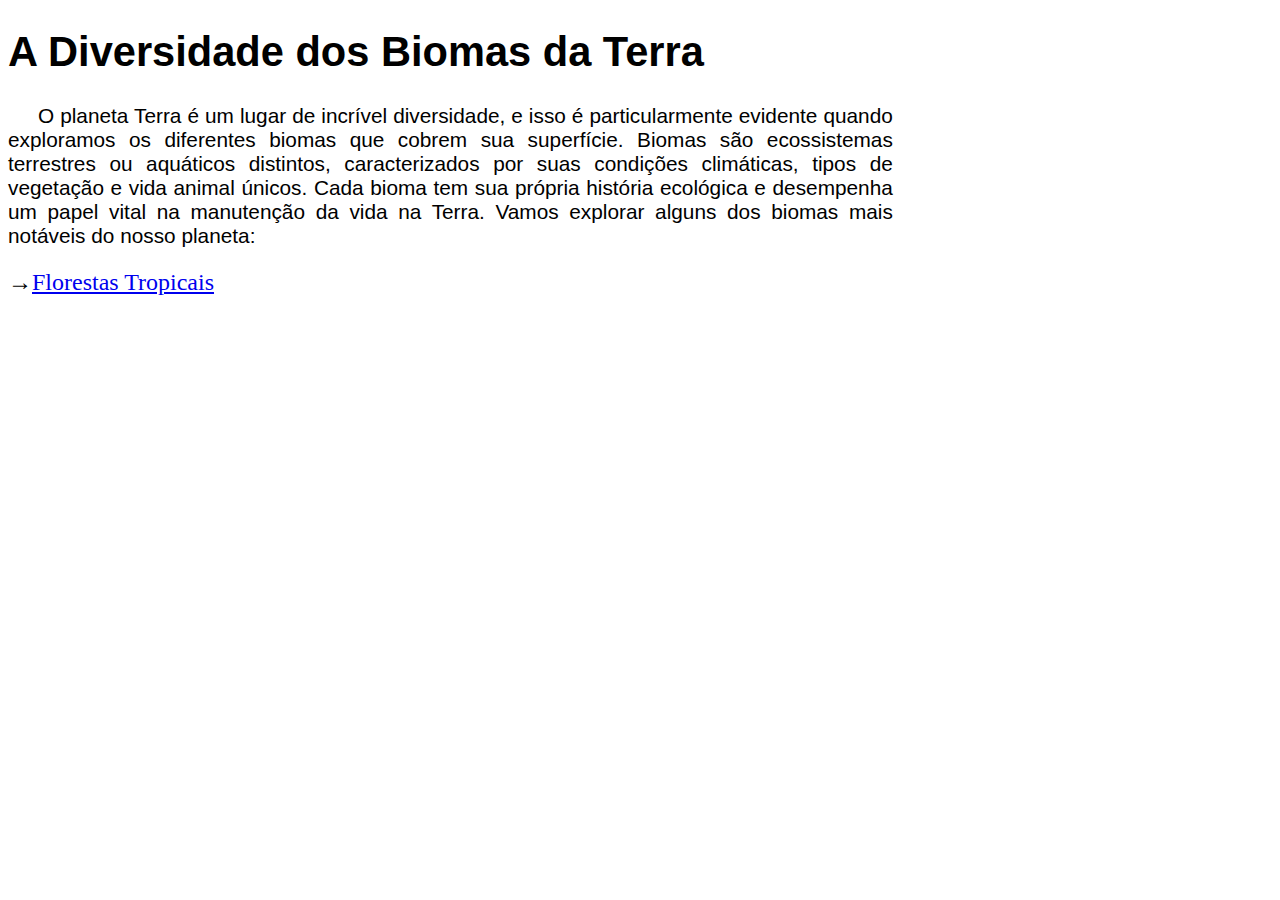
<file: Projeto-biomas/index.html>
<!DOCTYPE html>
<html>
  <head>
    <meta charset="UTF-8" />
    <link
      rel="shortcut icon"
      href="./Imagens-biomas/Planeta Terra.ico"
      type="image/x-icon"
    />
    <title>Planeta Terra</title>
    <style>
      main {
        font-family: Arial, Helvetica, sans-serif;
        font-size: 1.3em;
        text-align: justify;
      }
      p {
        text-indent: 30px;
        width: 70%;
      }
      h2 {
        font-size: 1.5em;
        font-weight: normal;
      }
    </style>
  </head>
  <body>
    <main>
      <h1>A Diversidade dos Biomas da Terra</h1>
      <p>
        O planeta Terra é um lugar de incrível diversidade, e isso é
        particularmente evidente quando exploramos os diferentes biomas que
        cobrem sua superfície. Biomas são ecossistemas terrestres ou
        aquáticos
        distintos, caracterizados por suas condições climáticas, tipos de
        vegetação e vida animal únicos. Cada bioma tem sua própria história
        ecológica e desempenha um papel vital na manutenção da vida na Terra.
        Vamos explorar alguns dos biomas mais notáveis do nosso planeta:
      </p>
    </main>
    <P>
      <h2>&rarr;<a href="Projeto Secundario.html">Florestas Tropicais</a></h2>
    </P>
  </body>
</html>
</file>
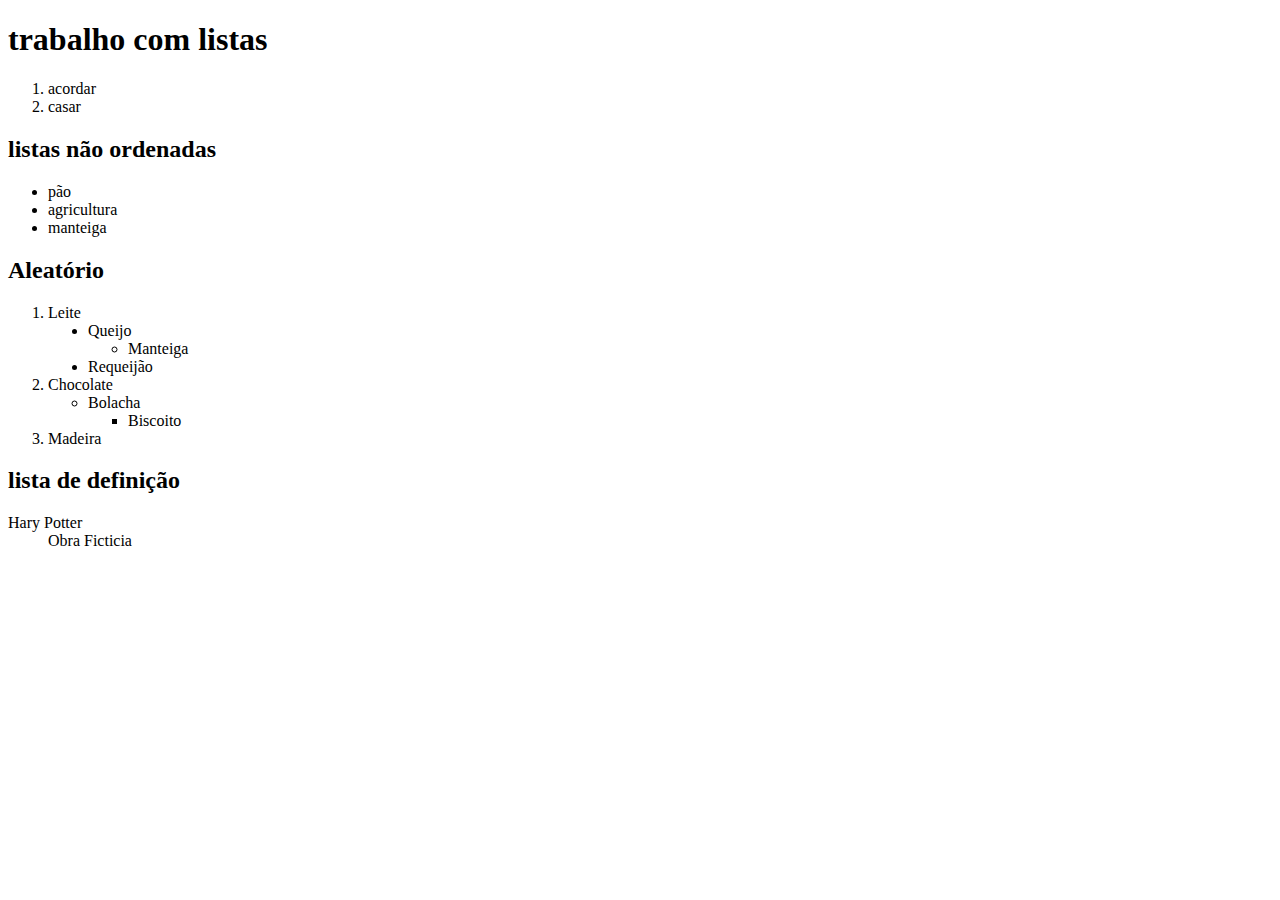
<file: Exercícios-modulo1/Exercício1.html>
<!DOCTYPE html>
<html lang="en">
  <head>
    <meta charset="UTF-8" />
    <meta name="viewport" content="width=device-width, initial-scale=1.0" />
    <title>listas</title>
  </head>
  <body>
    <h1>trabalho com listas</h1>
    <ol>
      <li>acordar</li>
      <li>casar</li>
    </ol>
    <h2>listas não ordenadas</h2>
    <ul>
      <li>pão</li>
      <li>agricultura</li>
      <li>manteiga</li>
    </ul>
    <h2>Aleatório</h2>
    <ol>
      <li>Leite</li>
      <ul type="disc">
        <li>Queijo</li>
        <ul type="circle">
          <li>Manteiga</li>
        </ul>
        <li>Requeijão</li>
      </ul>
      <li>Chocolate</li>
      <ul>
        <li>Bolacha</li>
        <ul>
          <li>Biscoito</li>
        </ul>
      </ul>
      <li>Madeira</li>
    </ol>
    <h2>lista de definição</h2>
    <dl>
      <dt>Hary Potter</dt>
      <dd>Obra Ficticia</dd>
    </dl>
  </body>
</html>
</file>
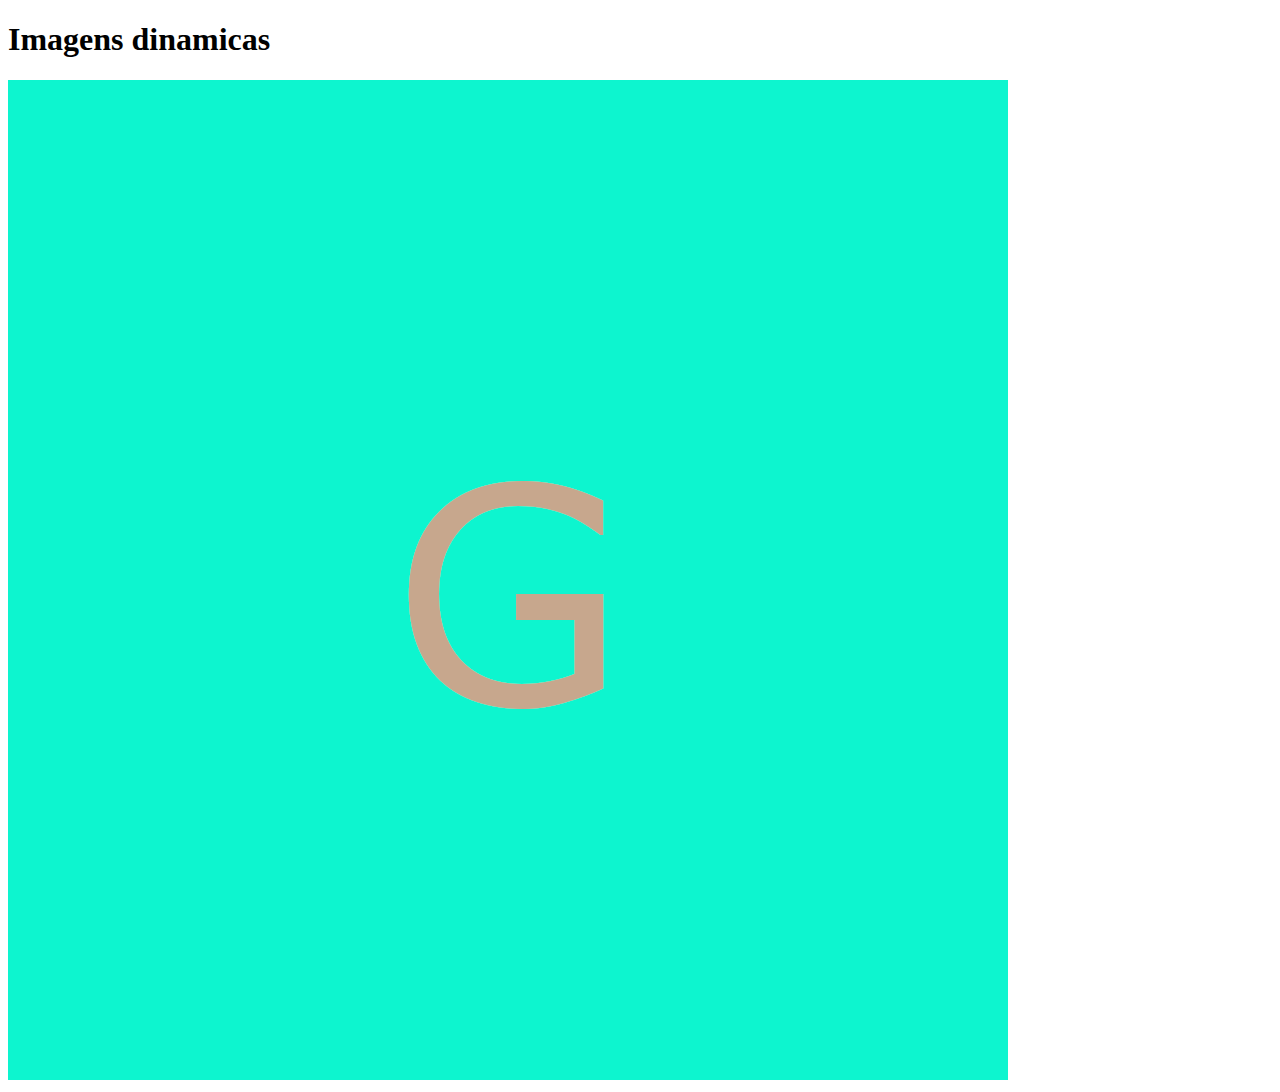
<file: Exercícios-modulo1/Exercício2.html>
<!DOCTYPE html>
<html>
  <head>
    <meta charset="UTF-8" />
    <title>Teste5</title>
  </head>
  <body>
    <h1>Imagens dinamicas</h1>
    <picture>
      <source
        media="(max-width: 750px)"
        srcset="Imagens/imagem-p.png"
        type="image/png"
      />
      <source
        media="(max-width: 1050px)"
        srcset="Imagens/imagem-m.png"
        type="image/png"
      />
      <img src="Imagens/imagem-g.png" alt="imagem flexivel" />
    </picture>
  </body>
</html>
</file>
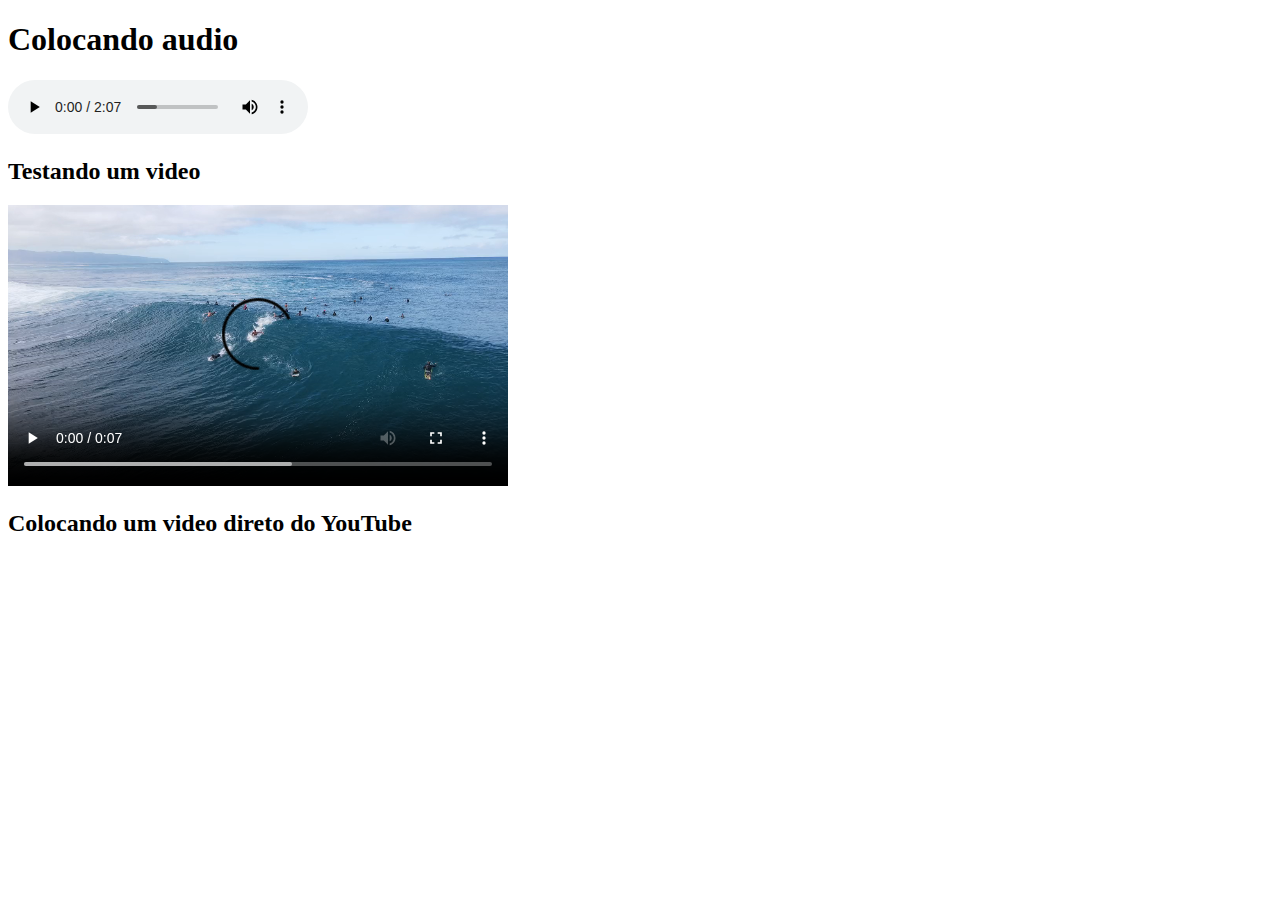
<file: Exercícios-modulo1/Exercício3.html>
<!DOCTYPE html>
<html lang="en">
  <head>
    <meta charset="UTF-8" />
    <meta name="viewport" content="width=device-width, initial-scale=1.0" />
    <title>Teste 6</title>
  </head>
  <body>
    <h1>Colocando audio</h1>
    <audio controls>
      <source src="midia/musica1.mp3" type="audio/mpeg" />
    </audio>
    <p>
      <h2>Testando um video</h2>
    </p>
   <video src="midia/videoteste.mp4" width="500" controls></video>
   <p><h2>Colocando um video direto do YouTube</h2></p>
   <iframe width="560" height="315" src="https://www.youtube.com/embed/4jUyc4AlthA?si=H-z3VMNgBRx1WwD5"
    title="YouTube video player" frameborder="0" allow="accelerometer; autoplay; clipboard-write;
     encrypted-media; gyroscope; picture-in-picture; web-share" allowfullscreen></iframe>
  </body>
</html>
</file>
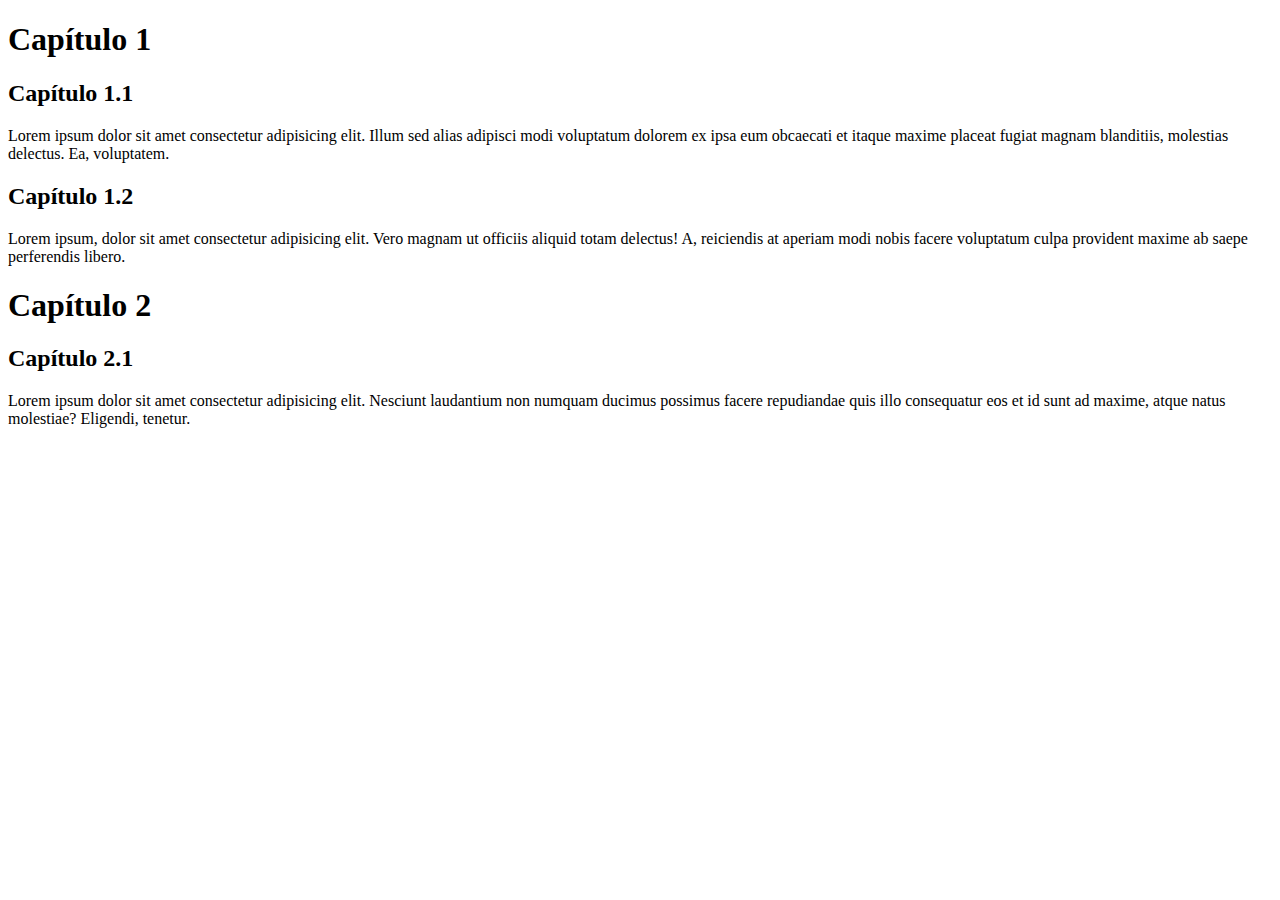
<file: Exercícios-modulo1/Exercício4.html>
<!DOCTYPE html>
<html lang="en">
  <head>
    <meta charset="UTF-8" />
    <meta name="viewport" content="width=device-width, initial-scale=1.0" />
    <title>Teste7</title>
  </head>
  <body>
    <h1>Capítulo 1</h1>
    <h2>Capítulo 1.1</h2>
    <p>
      Lorem ipsum dolor sit amet consectetur adipisicing elit. Illum sed alias
      adipisci modi voluptatum dolorem ex ipsa eum obcaecati et itaque maxime
      placeat fugiat magnam blanditiis, molestias delectus. Ea, voluptatem.
    </p>
    <h2>Capítulo 1.2</h2>
    <p>
      Lorem ipsum, dolor sit amet consectetur adipisicing elit. Vero magnam ut
      officiis aliquid totam delectus! A, reiciendis at aperiam modi nobis
      facere voluptatum culpa provident maxime ab saepe perferendis libero.
    </p>
    <h1>Capítulo 2</h1>
    <h2>Capítulo 2.1</h2>
    <p>
      Lorem ipsum dolor sit amet consectetur adipisicing elit. Nesciunt
      laudantium non numquam ducimus possimus facere repudiandae quis illo
      consequatur eos et id sunt ad maxime, atque natus molestiae? Eligendi,
      tenetur.
    </p>
  </body>
</html>
</file>
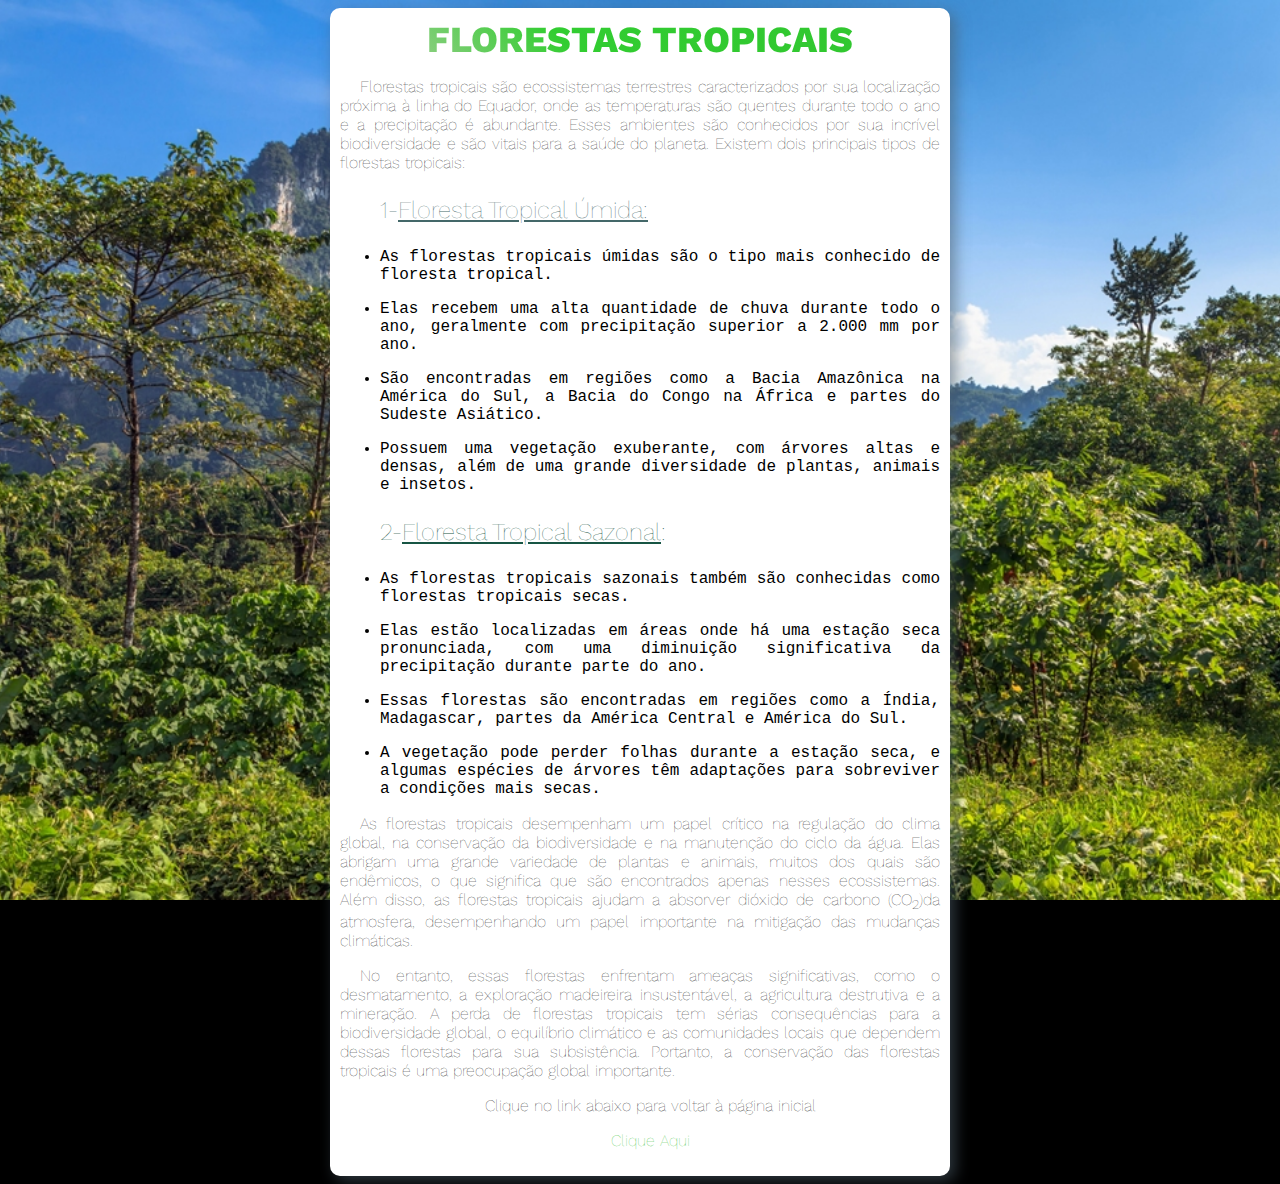
<file: Projeto-biomas/Projeto Secundario.html>
<!DOCTYPE html>
<html lang="en">
  <head>
    <meta charset="UTF-8" />
    <meta name="viewport" content="width=device-width, initial-scale=1.0" />
    <link rel="shortcut icon" href="./Imagens-biomas/ftropicais.ico" type="image/x-icon">
    <title>Florestas Tropicais</title>
    <link rel="stylesheet" href="principal.css">
    <link rel="preconnect" href="https://fonts.googleapis.com">
    <link rel="preconnect" href="https://fonts.gstatic.com" crossorigin>
    <link href="https://fonts.googleapis.com/css2?family=Merriweather&family=Work+Sans:ital
    ,wght@0,200;0,400;0,700;0,800;1,400&display=swap" rel="stylesheet">
  </head>
  <body>
    <main>     
          <div class="texto">
            Florestas Tropicais
          </div>     
        <p>
          <h3>
   Florestas tropicais são ecossistemas terrestres caracterizados por sua localização próxima
   à linha do Equador, onde as temperaturas são quentes durante todo o ano e a precipitação é abundante.
   Esses ambientes são conhecidos por sua incrível biodiversidade e são vitais para a saúde do planeta.
   Existem dois principais tipos de florestas tropicais:
         </h3>
        </p>
        <p>
          <h2 class="umida"><ol>1-<u>Floresta Tropical Úmida:</u></ol></h2>
        </p>
          <p>
<ul>
              <li>As florestas tropicais úmidas são o tipo mais conhecido de floresta tropical.</li>
             <p> 
        <li>Elas recebem uma alta quantidade de chuva durante todo o ano, geralmente com precipitação
            superior a 2.000 mm por ano.</li>
             </p> 
              <p>
        <li>São encontradas em regiões como a Bacia Amazônica na América do Sul,
           a Bacia do Congo na África e partes do Sudeste Asiático.</li>
              </p>
              <p>
        <li>Possuem uma vegetação exuberante, com árvores altas e densas,
           além de uma grande diversidade de plantas, animais e insetos.</li>
              </p>
</ul>
            
        <h2 class="sazonal"><ol>2-<u>Floresta Tropical Sazonal</u>:</ol></h2>
<ul>
        <li>As florestas tropicais sazonais também são conhecidas como florestas tropicais secas.</li>
             <p>
        <li>Elas estão localizadas em áreas onde há uma estação seca pronunciada,
           com uma diminuição significativa da precipitação durante parte do ano.</li>
             </p>
             <p>
        <li>Essas florestas são encontradas em regiões como a Índia, Madagascar,
           partes da América Central e América do Sul.</li>
             </p>
             <p>
        <li>A vegetação pode perder folhas durante a estação seca, e algumas
           espécies de árvores têm adaptações para sobreviver a condições mais secas.</li>
             </p>
</ul>           
              <p>
                <h3>
    As florestas tropicais desempenham um papel crítico na regulação do clima global, na
    conservação da biodiversidade e na manutenção do ciclo da água. Elas abrigam uma grande
    variedade de plantas e animais, muitos dos quais são endêmicos, o que significa que são
    encontrados apenas nesses ecossistemas. Além disso, as florestas tropicais ajudam a
    absorver dióxido de carbono (CO<sub>2</sub>)da atmosfera, desempenhando um papel importante na
    mitigação das mudanças climáticas.
                </h3>
              </p>
                 <p>
                  <h3>
    No entanto, essas florestas enfrentam ameaças significativas, como o desmatamento, a exploração
    madeireira insustentável, a agricultura destrutiva e a mineração. A perda de florestas tropicais
    tem sérias consequências para a biodiversidade global, o equilíbrio climático e as comunidades
    locais que dependem dessas florestas para sua subsistência. Portanto, a conservação das
    florestas tropicais é uma preocupação global importante.
                  </h3>
                  <p>
                    <h3 style="text-align: center;">
                      Clique no link abaixo para voltar à página inicial
                    </h3>
                  </p>
                             <a href="index.html">
                          <h3 style="text-align: center;">Clique Aqui</h3>
                             </a>
    </main>
  </body>
</html>
</file>
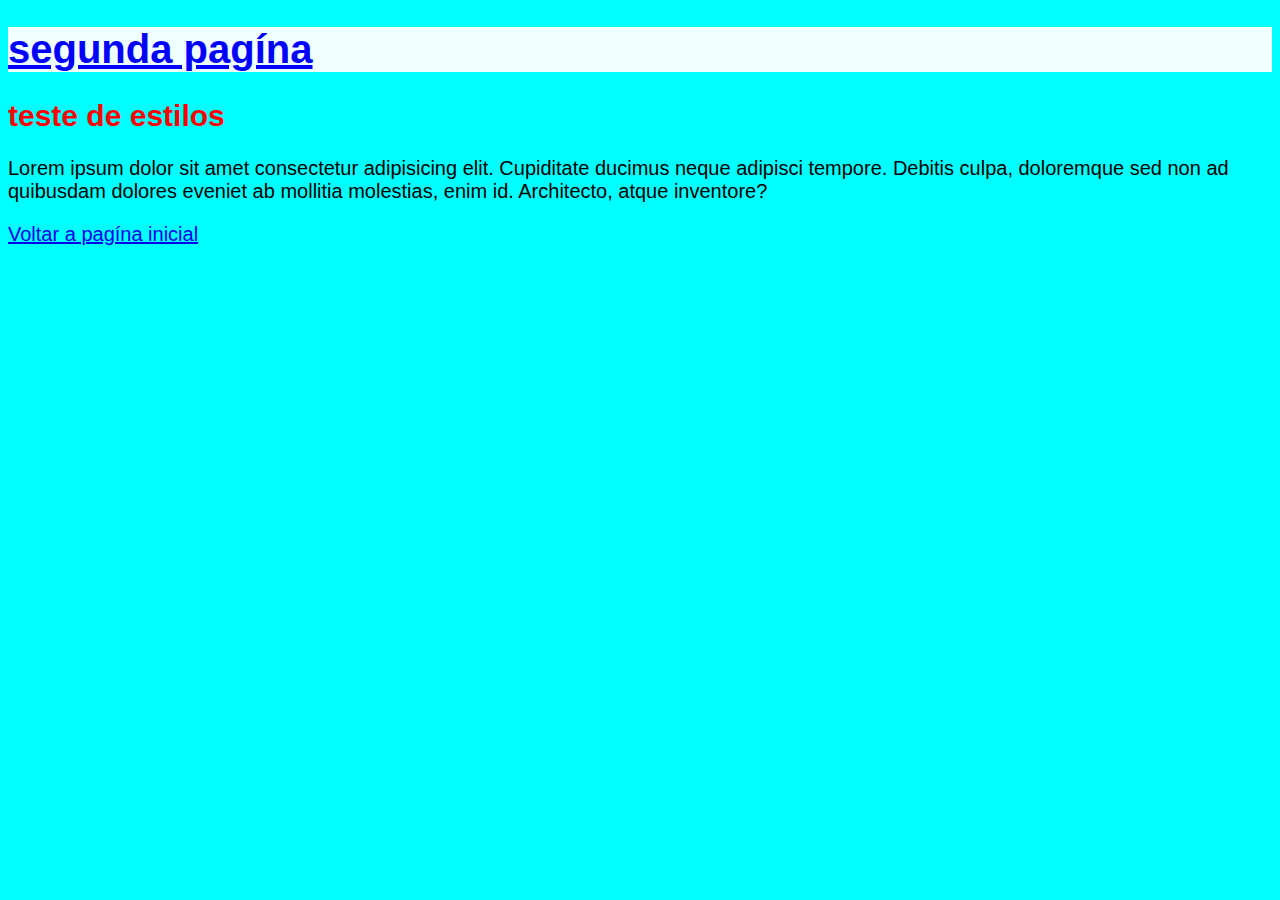
<file: Exercícios-modulo2/Exercício1/Exercício1.html>
<!DOCTYPE html>
<html lang="en">
  <head>
    <meta charset="UTF-8" />
    <meta name="viewport" content="width=device-width, initial-scale=1.0" />
    <title>Segunda pagína</title>
    <link rel="stylesheet" href="style.css" />
  </head>
  <body>
    <style>
      h1 {
        text-decoration: underline;
      }
    </style>
    <h1>segunda pagína</h1>
    <h2>teste de estilos</h2>
    <p>
      Lorem ipsum dolor sit amet consectetur adipisicing elit. Cupiditate
      ducimus neque adipisci tempore. Debitis culpa, doloremque sed non ad
      quibusdam dolores eveniet ab mollitia molestias, enim id. Architecto,
      atque inventore?
    </p>
    <p><a href="Untitled2-1.html">Voltar a pagína inicial</a></p>
  </body>
</html>
</file>
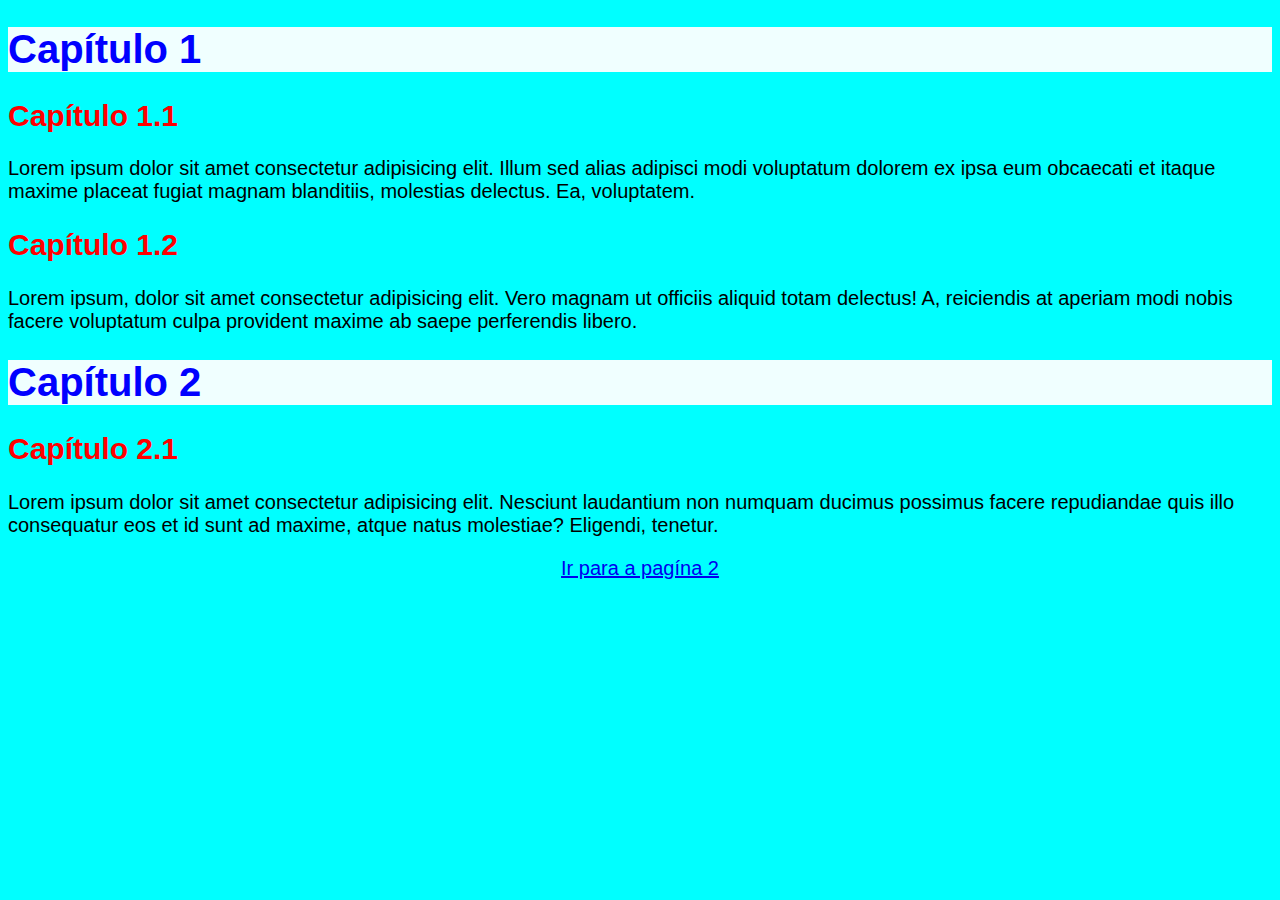
<file: Exercícios-modulo2/Exercício2/Exercício2.html>
<!DOCTYPE html>
<html lang="en">
  <head>
    <meta charset="UTF-8" />
    <meta name="viewport" content="width=device-width, initial-scale=1.0" />
    <title>Teste7</title>
    <link rel="stylesheet" href="style.css" />
  </head>
  <body>
    <h1>Capítulo 1</h1>
    <h2>Capítulo 1.1</h2>
    <p>
      Lorem ipsum dolor sit amet consectetur adipisicing elit. Illum sed alias
      adipisci modi voluptatum dolorem ex ipsa eum obcaecati et itaque maxime
      placeat fugiat magnam blanditiis, molestias delectus. Ea, voluptatem.
    </p>
    <h2>Capítulo 1.2</h2>
    <p>
      Lorem ipsum, dolor sit amet consectetur adipisicing elit. Vero magnam ut
      officiis aliquid totam delectus! A, reiciendis at aperiam modi nobis
      facere voluptatum culpa provident maxime ab saepe perferendis libero.
    </p>
    <h1>Capítulo 2</h1>
    <h2>Capítulo 2.1</h2>
    <p>
      Lorem ipsum dolor sit amet consectetur adipisicing elit. Nesciunt
      laudantium non numquam ducimus possimus facere repudiandae quis illo
      consequatur eos et id sunt ad maxime, atque natus molestiae? Eligendi,
      tenetur.
    </p>
    <p style="text-align: center">
      <a href="pagina02.html">Ir para a pagína 2</a>
    </p>
  </body>
</html>
</file>
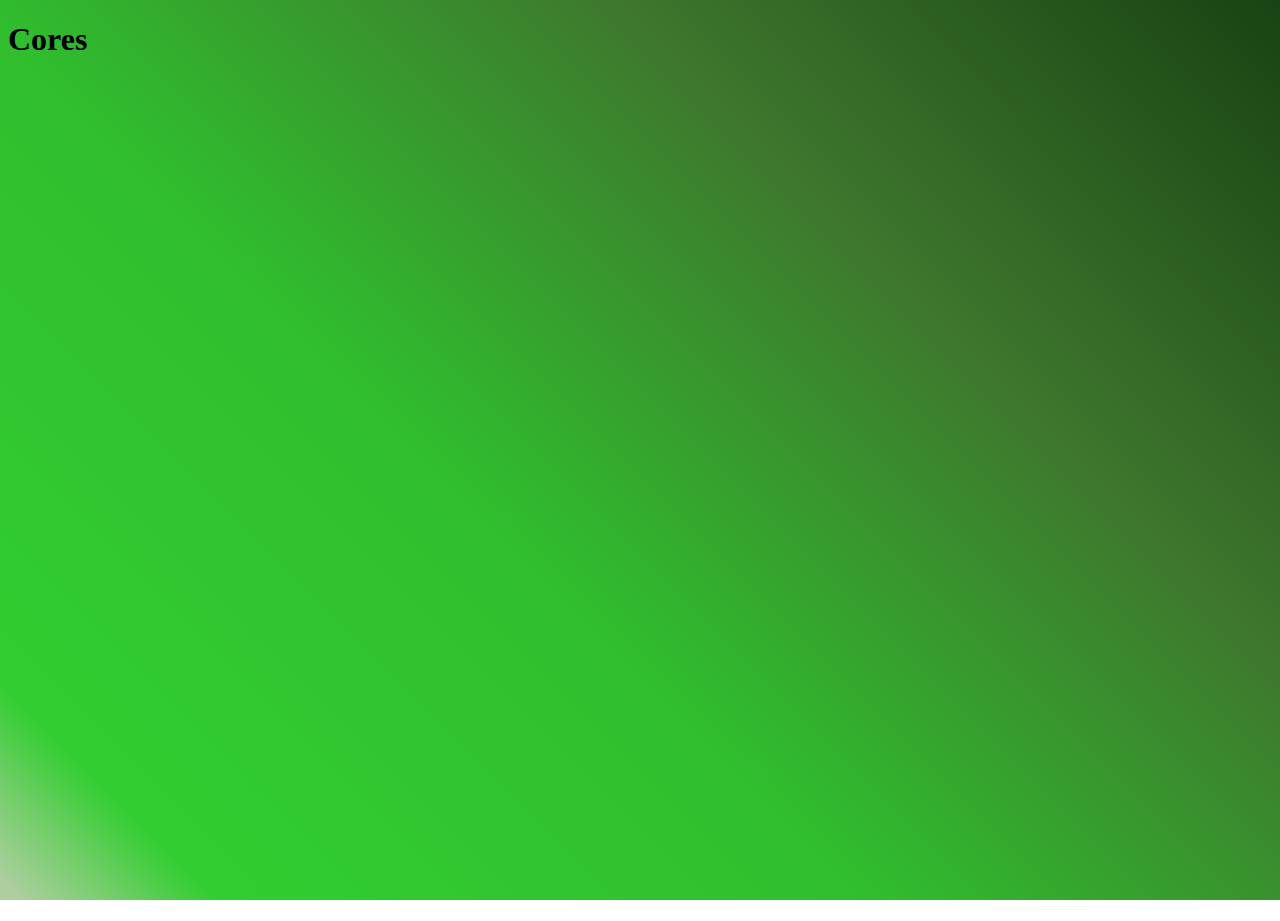
<file: Exercícios-modulo2/Exercício3/Exercício3.html>
<!DOCTYPE html>
<html lang="en">
  <head>
    <meta charset="UTF-8" />
    <meta name="viewport" content="width=device-width, initial-scale=1.0" />
    <title>Teste8</title>
    <style>
      * {
        /* Configurações globais das CSS */

        height: 100%;
      }
      body {
        background-image: linear-gradient(
          45deg,
          #aece9f 1%,
          #32cd31 10%,
          #30be2e,
          #3e762d,
          #194313
        );
        background-attachment: fixed;
      }
    </style>
  </head>
  <body>
    <h1>Cores</h1>
  </body>
</html>
</file>
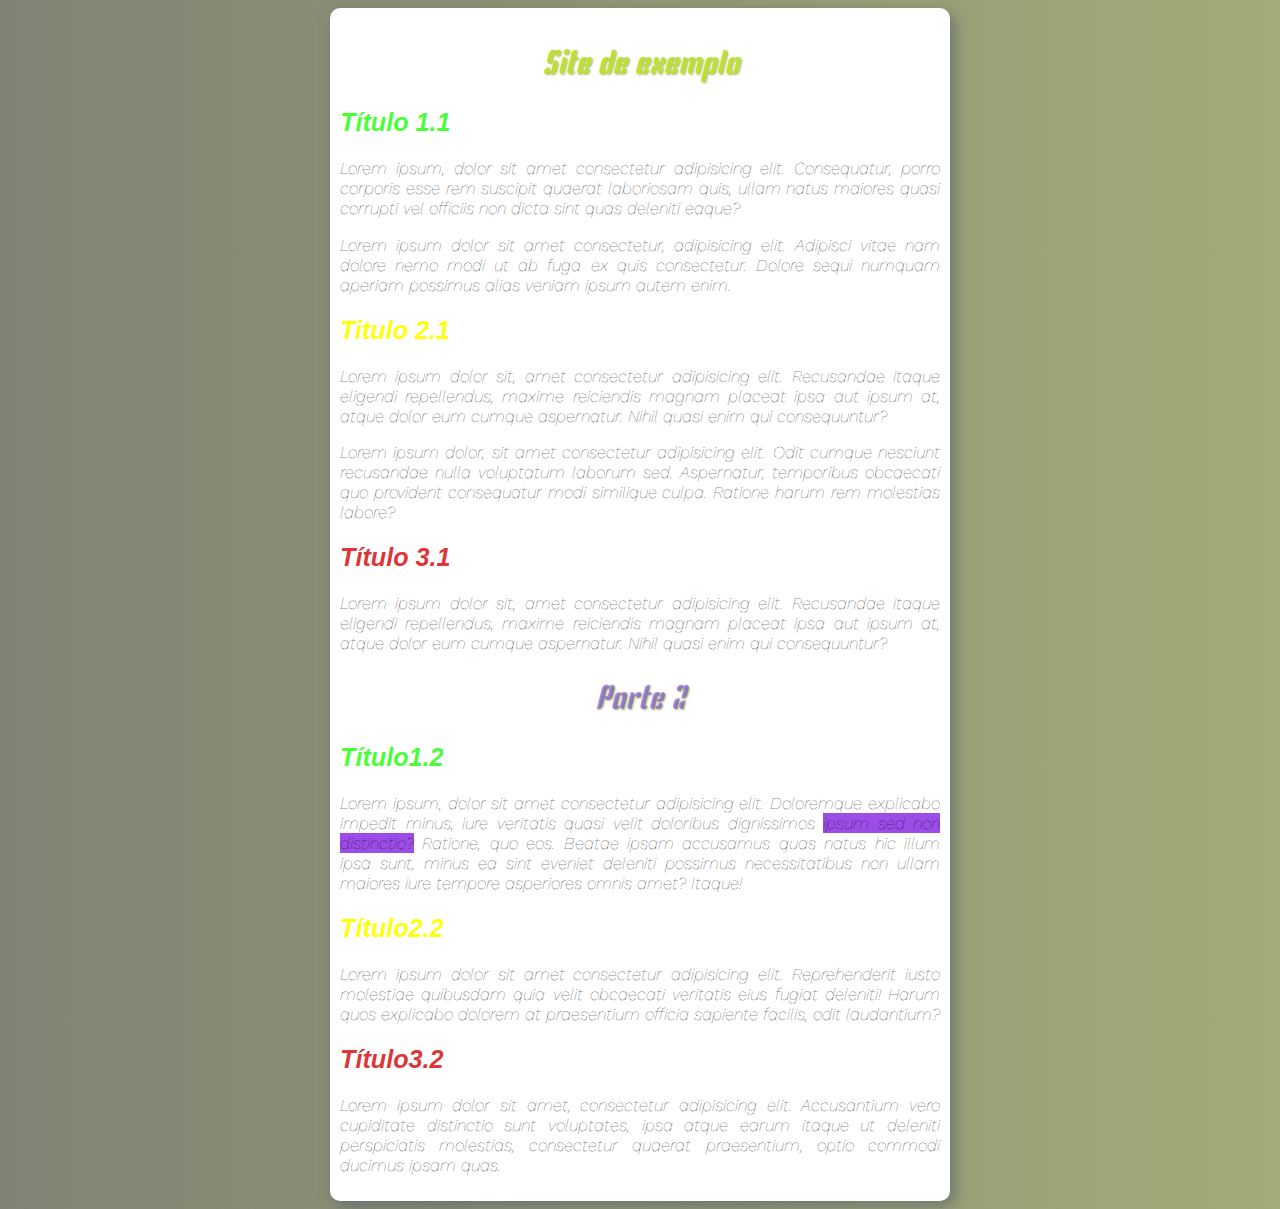
<file: Exercícios-modulo2/Exercício4/Exercício4.html>
<!DOCTYPE html>
<html lang="en">
  <head>
    <meta charset="UTF-8" />
    <meta name="viewport" content="width=device-width, initial-scale=1.0" />
    <title>Site de Exemplo</title>
    <link rel="stylesheet" href="teste.css" />
    <link rel="preconnect" href="https://fonts.googleapis.com" />
    <link rel="preconnect" href="https://fonts.gstatic.com" crossorigin />
    <link
      href="https://fonts.googleapis.com/css2?family=Kenia&family=Work+Sans:ital,wght@0,400;0,700;0,800;1,400&display=swap"
      rel="stylesheet"
    />
  </head>
  <body>
    <main>
      <h1>Site de exemplo</h1>
      <h2 class="basico">Título 1.1</h2>
      <p>
        <b>Lorem</b>
        ipsum, dolor sit amet consectetur adipisicing elit. Consequatur, porro
        corporis esse rem suscipit quaerat laboriosam quis, ullam natus maiores
        quasi corrupti vel officiis non dicta sint quas deleniti eaque?
      </p>
      <p>
        <i>Lorem</i>
        ipsum dolor sit amet consectetur, adipisicing elit. Adipisci vitae nam
        dolore nemo modi ut ab fuga ex quis consectetur. Dolore sequi numquam
        aperiam possimus alias veniam ipsum autem enim.
      </p>
      <h2 class="intermediario">Titulo 2.1</h2>
      <p>
        Lorem ipsum dolor sit, amet consectetur adipisicing elit. Recusandae
        itaque eligendi repellendus, maxime reiciendis magnam placeat ipsa aut
        ipsum at, atque dolor eum cumque aspernatur. Nihil quasi enim qui
        consequuntur?
      </p>
      <p>
        Lorem ipsum dolor, sit amet consectetur adipisicing elit. Odit cumque
        nesciunt recusandae nulla voluptatum laborum sed. Aspernatur, temporibus
        obcaecati quo provident consequatur modi similique culpa. Ratione harum
        rem molestias labore?
      </p>
      <h2 class="avancado">Título 3.1</h2>
      <p>
        Lorem ipsum dolor sit, amet consectetur adipisicing elit. Recusandae
        itaque eligendi repellendus, maxime reiciendis magnam placeat ipsa aut
        ipsum at, atque dolor eum cumque aspernatur. Nihil quasi enim qui
        consequuntur?
      </p>
      <h1 id="principal">Parte 2</h1>
      <h2 class="basico">Título1.2</h2>
      <p>
        Lorem ipsum, dolor sit amet consectetur adipisicing elit. Doloremque
        explicabo impedit minus, iure veritatis quasi velit doloribus
        dignissimos
        <span class="destaque">ipsum sed non distinctio?</span> Ratione, quo
        eos. Beatae ipsam accusamus quas natus hic illum ipsa sunt, minus ea
        sint eveniet deleniti possimus necessitatibus non ullam maiores iure
        tempore asperiores omnis amet? Itaque!
      </p>
      <h2 class="intermediario">Título2.2</h2>
      <p>
        Lorem ipsum dolor sit amet consectetur adipisicing elit. Reprehenderit
        iusto molestiae quibusdam quia velit obcaecati veritatis eius fugiat
        deleniti! Harum quos explicabo dolorem at praesentium officia sapiente
        facilis, odit laudantium?
      </p>
      <h2 class="avancado">Título3.2</h2>
      <p>
        Lorem ipsum dolor sit amet, consectetur adipisicing elit. Accusantium
        vero cupiditate distinctio sunt voluptates, ipsa atque earum itaque ut
        deleniti perspiciatis molestias, consectetur quaerat praesentium, optio
        commodi ducimus ipsam quas.
      </p>
    </main>
  </body>
</html>
</file>
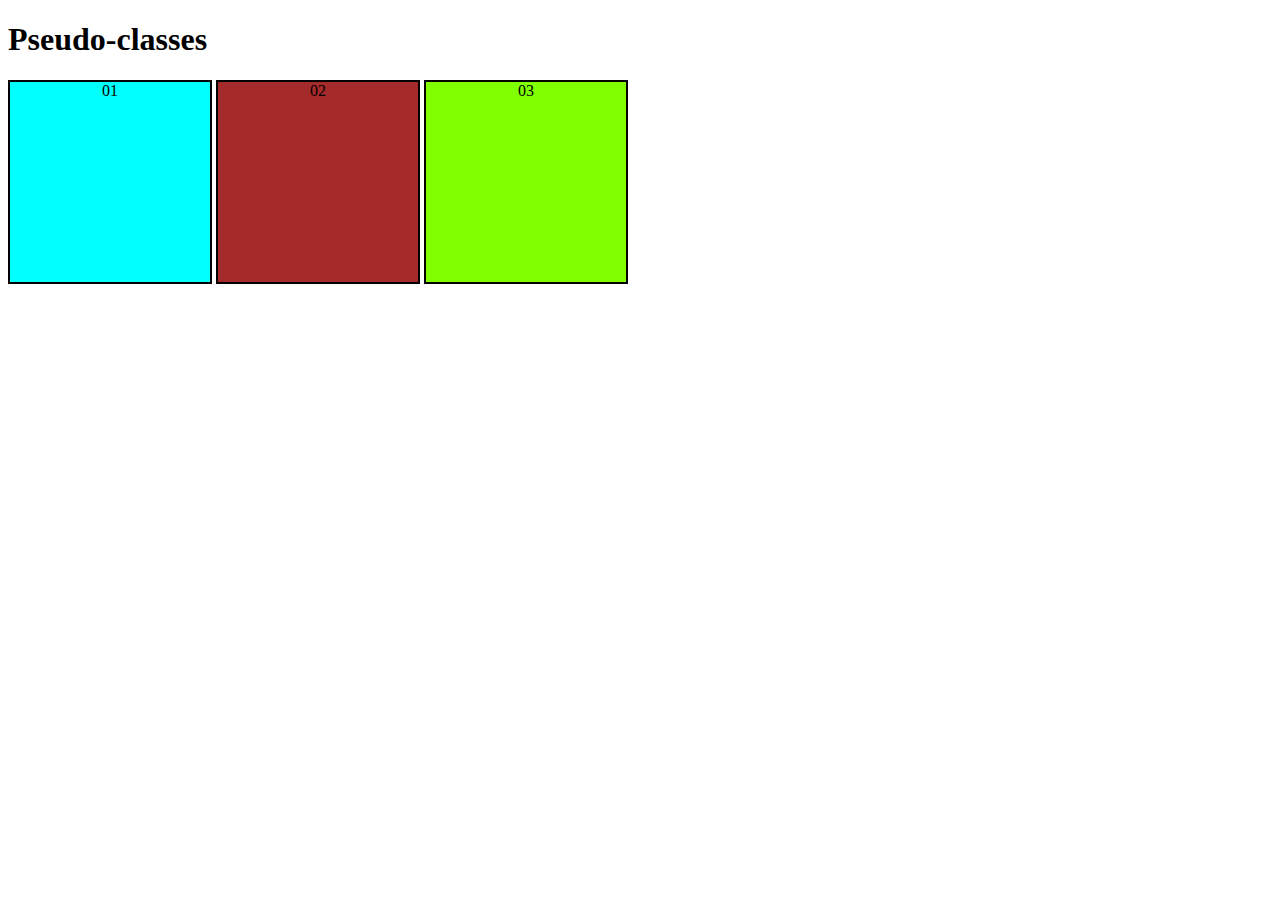
<file: Exercícios-modulo2/Exercício5/Exercício5.html>
<!DOCTYPE html>
<html lang="en">
  <head>
    <meta charset="UTF-8" />
    <meta name="viewport" content="width=device-width, initial-scale=1.0" />
    <title>Pseudo-classes</title>
    <link rel="stylesheet" href="teste2.css" />
  </head>
  <body>
    <h1>Pseudo-classes</h1>
    <div id="d1">01</div>
    <div id="d2">02</div>
    <div id="d3">03</div>
  </body>
</html>
</file>
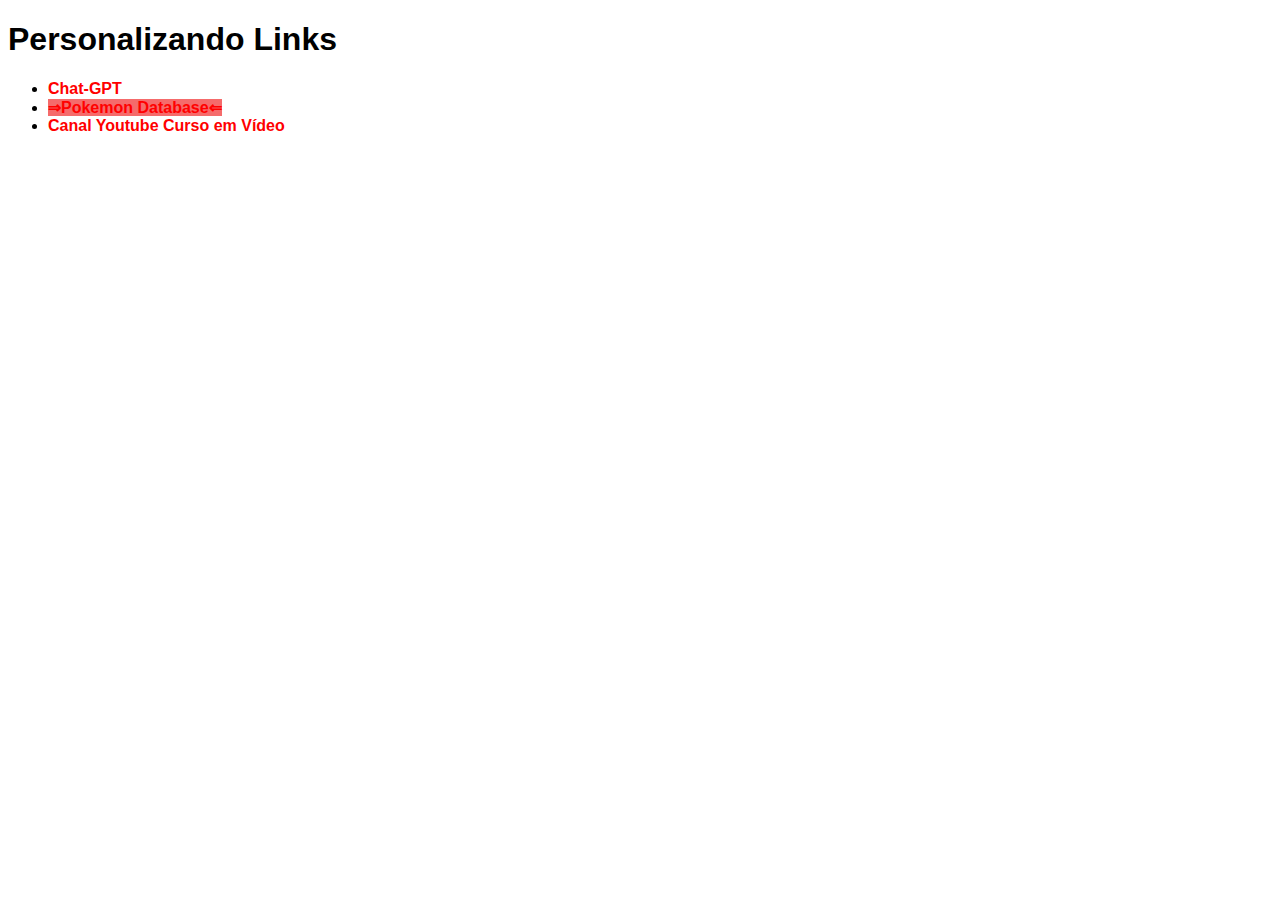
<file: Exercícios-modulo2/Exercício6/Exercício6.html>
<!DOCTYPE html>
<html lang="pt-br">
  <head>
    <meta charset="UTF-8" />
    <meta name="viewport" content="width=device-width, initial-scale=1.0" />
    <title>Links</title>
    <style>
      body {
        font-family: Arial, Helvetica, sans-serif;
      }
      a {
        color: red;
        text-decoration: none;
        font-weight: bold;
      }
      a:visited {
        color: darkred;
      }
      a:hover {
        color: black;
        text-decoration: underline;
      }
      a:active {
        color: rgb(72, 255, 0);
      }
      .especial {
        background-color: rgb(245, 107, 107);
      }
      .especial:before {
        content: "⇒";
      }
      .especial:after {
        content: "⇐";
      }
    </style>
  </head>
  <body>
    <h1>Personalizando Links</h1>
    <ul>
      <li><a href="https://chat.openai.com/">Chat-GPT</a></li>
      <li>
        <a href="https://pokemondb.net/" class="especial">Pokemon Database</a>
      </li>
      <li>
        <a href="https://cursoemvideo.com" target="_blank"
          >Canal Youtube Curso em Vídeo</a
        >
      </li>
    </ul>
  </body>
</html>
</file>
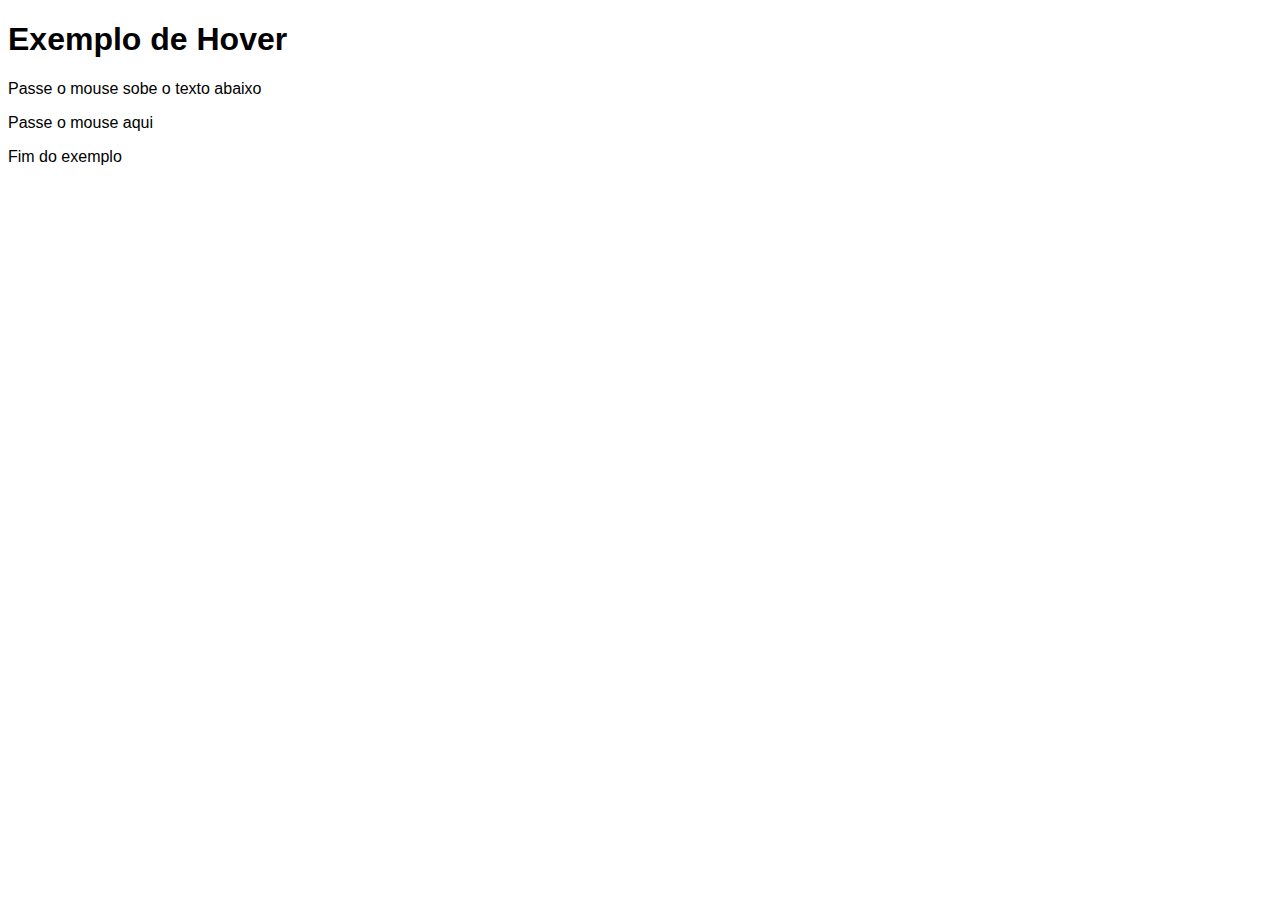
<file: Exercícios-modulo2/Exercício7/Exercício7.html>
<!DOCTYPE html>
<html lang="en">
  <head>
    <meta charset="UTF-8" />
    <meta name="viewport" content="width=device-width, initial-scale=1.0" />
    <title>Hover</title>
    <style>
      body {
        font-family: Arial, Helvetica, sans-serif;
      }
      div > p {
        display: none;
      }
      div:hover > p {
        display: block;
        color: white;
        background-color: red;
        width: 300px;
      }
    </style>
  </head>
  <body>
    <h1>Exemplo de Hover</h1>
    <p>Passe o mouse sobe o texto abaixo</p>
    <div>
      Passe o mouse aqui
      <p>TEXTO ESCONDIDO...</p>
    </div>
    <p>Fim do exemplo</p>
  </body>
</html>
</file>
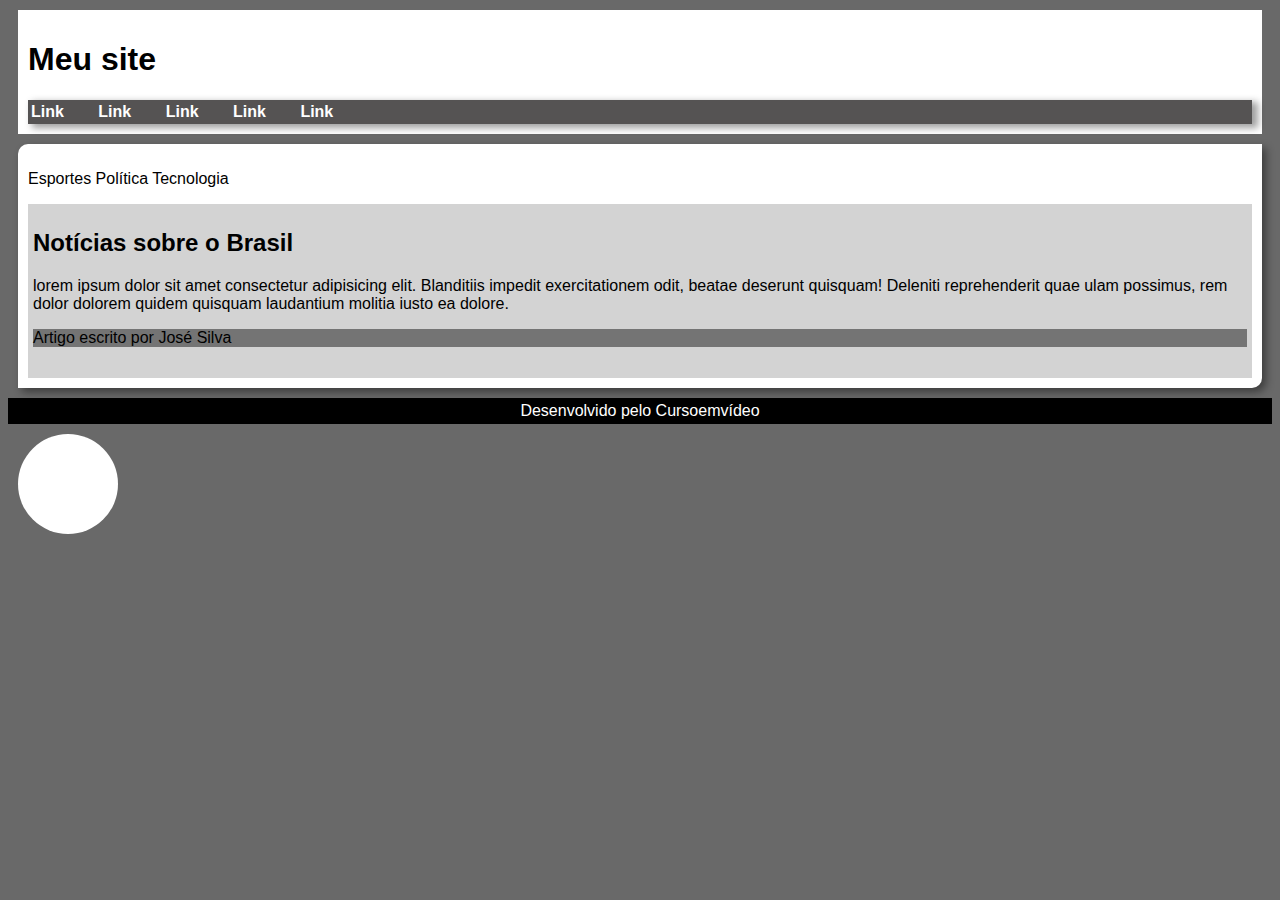
<file: Exercícios-modulo2/Exercício8.2/Exercício8.2.html>
<!DOCTYPE html>
<html lang="pt-br">
  <head>
    <meta charset="UTF-8" />
    <meta name="viewport" content="width=device-width, initial-scale=1.0" />
    <title>Grouping Tags</title>
    <style>
      body {
        font-family: Arial, Helvetica, sans-serif;
        background-color: dimgray;
      }
      header {
        background-color: white;
        padding: 10px;
        margin: 10px;
      }
      nav {
        background-color: rgb(85, 83, 83);
        padding: 3px;
        box-shadow: 5px 3px 7px 1px rgba(0, 0, 0, 0.377);
      }
      nav > a {
        text-decoration: none;
        color: white;
        font-weight: bold;
        margin-right: 30px;
      }
      nav > a:hover {
        text-decoration: underline;
      }
      main {
        background-color: white;
        padding: 10px;
        margin: 10px;
        border-radius: 10px 0px;
        box-shadow: 4px 4px 9px 0px rgba(0, 0, 0, 0.432);
      }
      article {
        background-color: lightgrey;
        padding: 5px;
      }
      article > aside {
        background-color: rgb(116, 116, 116);
      }

      footer {
        background-color: black;
        color: white;
        text-align: center;
        padding: 4px;
        margin: 0px;
      }
      footer > p {
        margin: 0px;
      }
      div#bola {
        height: 100px;
        width: 100px;
        margin: 10px;
        background-color: white;
        border-radius: 50%;
      }
    </style>
  </head>
  <body>
    <header>
      <h1>Meu site</h1>
      <nav>
        <a href="#">Link</a>
        <a href="#">Link</a>
        <a href="#">Link</a>
        <a href="#">Link</a>
        <a href="#">Link</a>
      </nav>
    </header>
    <main>
      <section id="assuntos">
        <p>Esportes Política Tecnologia</p>
      </section>
      <section id="noticias">
        <article>
          <h2>Notícias sobre o Brasil</h2>
          <p>
            lorem ipsum dolor sit amet consectetur adipisicing elit. Blanditiis
            impedit exercitationem odit, beatae deserunt quisquam! Deleniti
            reprehenderit quae ulam possimus, rem dolor dolorem quidem quisquam
            laudantium molitia iusto ea dolore.
          </p>
          <aside>
            <p>Artigo escrito por José Silva</p>
          </aside>
        </article>
        <article></article>
      </section>
    </main>
    <footer>
      <p>Desenvolvido pelo Cursoemvídeo</p>
    </footer>
    <div id="bola"></div>
  </body>
</html>
</file>
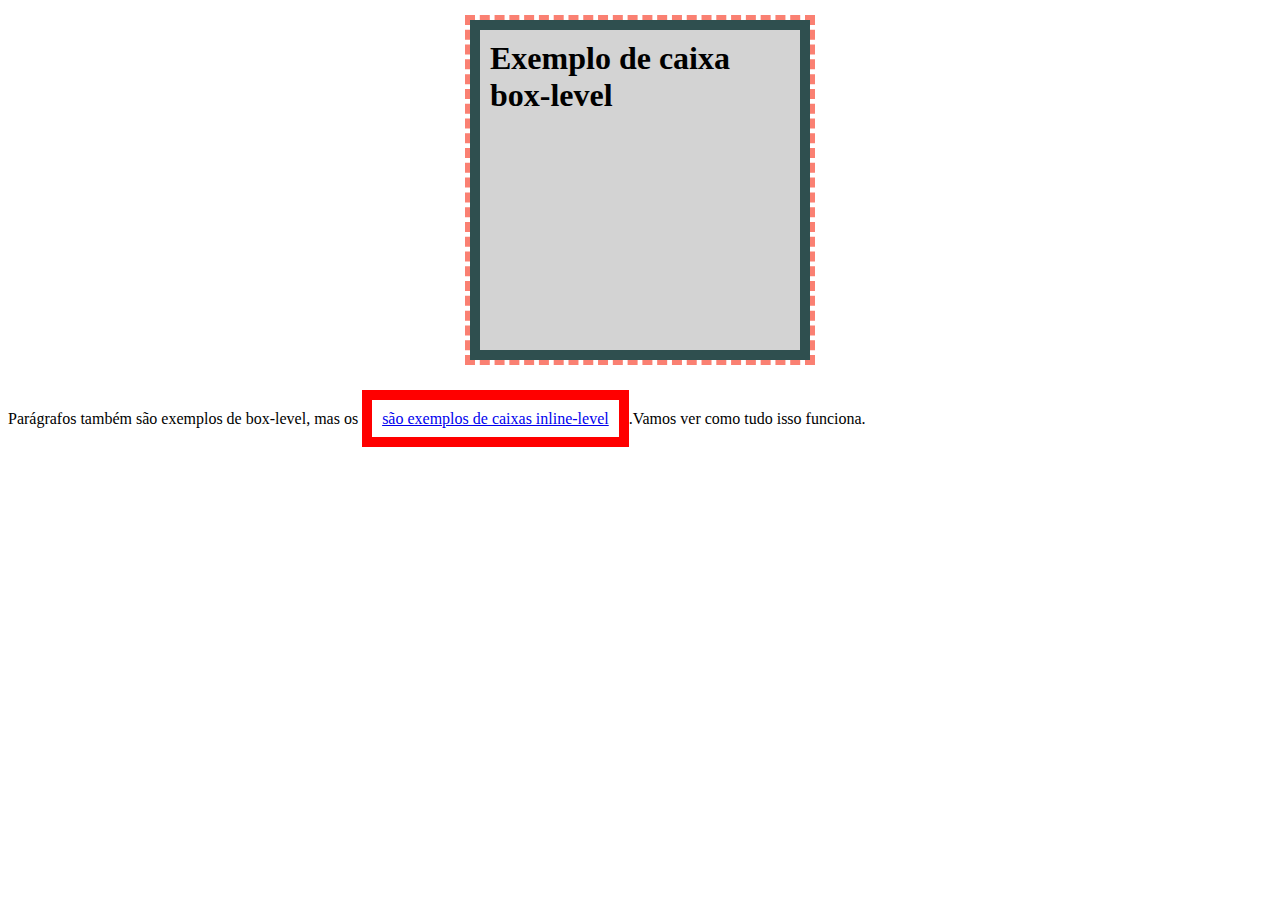
<file: Exercícios-modulo2/Exercício8/Exercício8.html>
<!DOCTYPE html>
<html lang="pt-br">
  <head>
    <meta charset="UTF-8" />
    <meta name="viewport" content="width=device-width, initial-scale=1.0" />
    <title>Modelo de Caixas</title>
    <style>
      h1 {
        background-color: lightgray;
        height: 300px;
        width: 300px;

        border: 10px solid darkslategray;

        padding: 10px;

        margin: 20px auto 50px auto;

        outline: 5px dashed salmon;
      }
      a {
        border-width: 10px;
        border-style: solid;
        border-color: red;

        padding-top: 10px;
        padding-right: 10px;
        padding-bottom: 10px;
        padding-left: 10px;
      }
    </style>
  </head>
  <body>
    <h1>Exemplo de caixa box-level</h1>
    <p>
      Parágrafos também são exemplos de box-level, mas os
      <a href="#"> são exemplos de caixas inline-level</a>.Vamos ver como tudo
      isso funciona.
    </p>
  </body>
</html>
</file>
<file: Projeto-biomas/principal.css>
@charset "UTF-8";
* {
  font-weight: lighter;
  text-align: justify;
}
body {
  background-color: black;
  background-image: url(./Imagens-biomas/floresta-tropical.jpg);
  background-position: center center;
  background-repeat: no-repeat;
  background-size: cover;
  background-attachment: fixed;
}
li {
  font-family: "Courier New", Courier, monospace;
}
a {
  text-decoration: none;
  font-weight: normal;
  color: #30be2e;
}
a:hover {
  text-decoration: underline;
}
a:active {
  color: rgba(93, 214, 62, 0.603);
}
a:visited {
  color: #175544;
}
main {
  background-color: white;
  border-radius: 10px;
  box-shadow: 5px 5px 15px rgba(76, 93, 104, 0.596);
  width: 600px;
  padding: 10px;
  margin: auto;
  font-size: 1em;
  font-family: "Work Sans", sans-serif;
  font-weight: lighter;
}
h3 {
  font-size: 1em;
  font-weight: lighter;
  text-indent: 20px;
}
.umida {
  color: #446869;
}
.sazonal {
  color: #175544;
}
.texto {
  font-size: 2.3em;
  font-weight: 800;
  text-align: center;
  text-transform: uppercase;
  background-image: linear-gradient(
    45deg,
    #aece9f 1%,
    #32cd31 10%,
    #30be2e,
    #3e762d,
    #194313
  );
  background-size: 400% 100%;
  animation: degrade 3s linear infinite alternate;
  -webkit-background-clip: text;
  -webkit-text-fill-color: transparent;
}
@keyframes degrade {
  0% {
    background-position-x: 0%;
  }
  100% {
    background-position-x: 100%;
  }
}
h4 {
  text-align: center;
}
</file>
<file: Exercícios-modulo2/Exercício1/style.css>
@charset "UTF-8";
body {
  background-color: aqua;
  font-family: Arial, Helvetica, sans-serif;
  font-size: 20px;
}
h1 {
  color: blue;
  background-color: azure;
}
h2 {
  color: red;
}
</file>
<file: Exercícios-modulo2/Exercício2/style.css>
@charset "UTF-8";
body {
  background-color: aqua;
  font-family: Arial, Helvetica, sans-serif;
  font-size: 20px;
}
h1 {
  color: blue;
  background-color: azure;
}
h2 {
  color: red;
}
</file>
<file: Exercícios-modulo2/Exercício4/teste.css>
@charset "UTF-8";

* {
  font-family: "Work Sans", sans-serif;
  font-style: italic;
  font-weight: lighter;
}
body {
  background-image: linear-gradient(to right, #818274, #a3ab78);
}
main {
  background-color: white;
  border-radius: 10px;
  box-shadow: 5px 5px 15px rgba(76, 93, 104, 0.596);
  width: 600px;
  padding: 10px;
  margin: auto;
  font-size: 1.05em;
}
h1 {
  color: #bde038;
  text-align: center;
  text-shadow: 1px 1px 2px rgba(126, 151, 37, 0.678);
  font-family: "Kenia", sans-serif;
}
h2 {
  color: #005c53;
  text-shadow: 2px 2px 2px 4px rgba(1, 59, 54, 0.63);
  font-family: Verdana, Geneva, Tahoma, sans-serif;
}
h1#principal {
  color: rgba(118, 68, 236, 0.575);
}
p {
  text-align: justify;
}
.basico {
  color: rgba(21, 255, 0, 0.788);
  font-weight: bold;
}
.intermediario {
  color: rgba(255, 255, 0, 0.945);
  font-weight: bold;
}
.avancado {
  color: rgba(216, 17, 17, 0.87);
  font-weight: bold;
}
.destaque {
  background-color: rgba(137, 43, 226, 0.842);
}
</file>
<file: Exercícios-modulo2/Exercício5/teste2.css>
@charset "UTF-8";
div {
  display: inline-block;
  background-color: lightgray;
  border: 2px solid black;
  text-align: center;
  height: 200px;
  width: 200px;
}
#d1 {
  background-color: aqua;
}
#d2 {
  background-color: brown;
}
#d3 {
  background-color: chartreuse;
}
#d1:hover {
  background-color: yellow;
}
#d2:hover {
  background-color: yellow;
}
#d3:hover {
  background-color: yellow;
}
</file>
